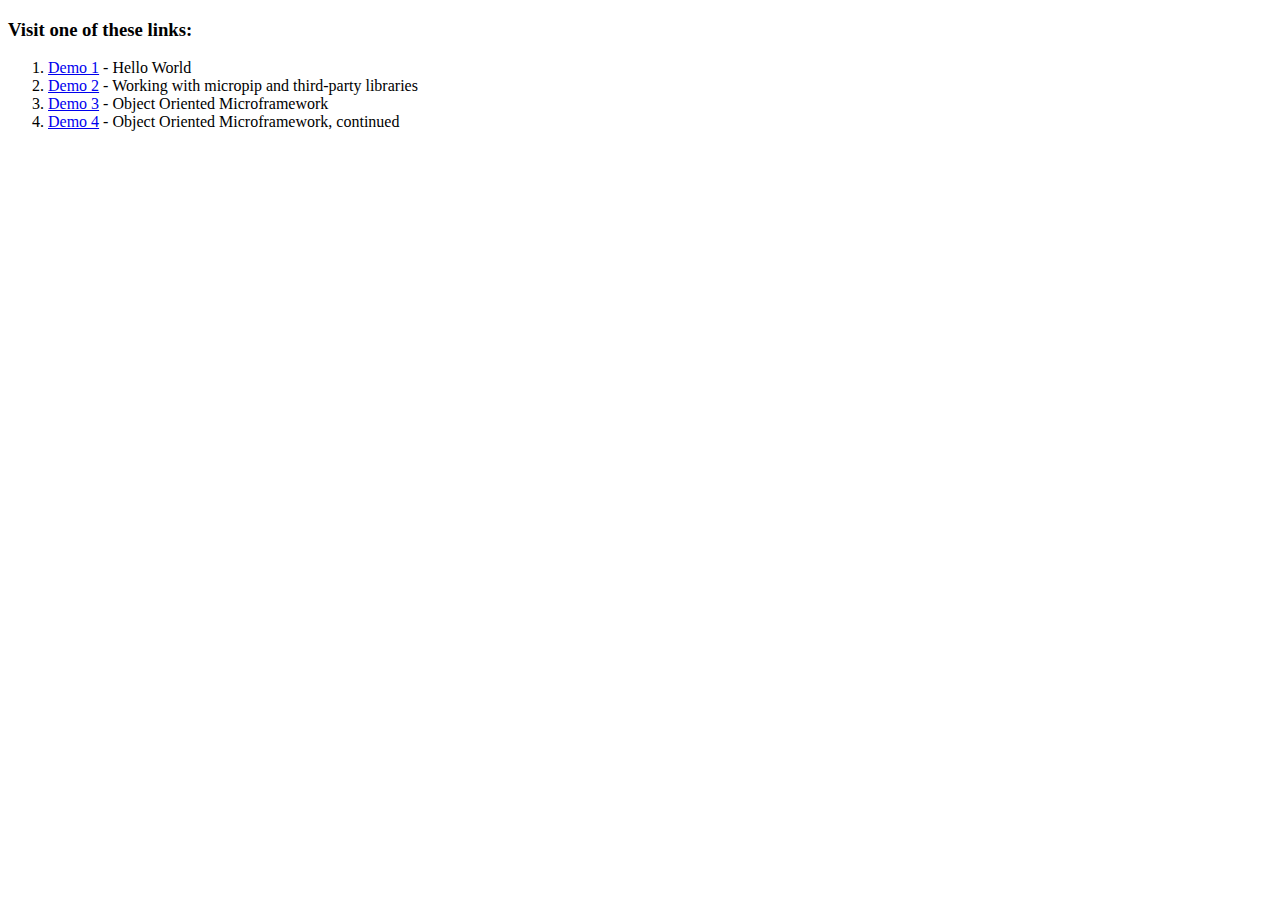
<file: templates/index.html>
<!DOCTYPE html>
<html>

  <body>
    <div id="main-area">
        <h3>Visit one of these links: </h3>
        <ol>
            <li>
                <a href="/demo1">Demo 1</a> - Hello World
            </li>
            <li>
                <a href="/demo2">Demo 2</a> - Working with micropip and third-party libraries
            </li>
            <li>
                <a href="/demo3">Demo 3</a> - Object Oriented Microframework
            </li>
            <li>
                <a href="/demo4">Demo 4</a> - Object Oriented Microframework, continued
            </li>
        </ol>
    </div>
  </body>
</html>
</file>
